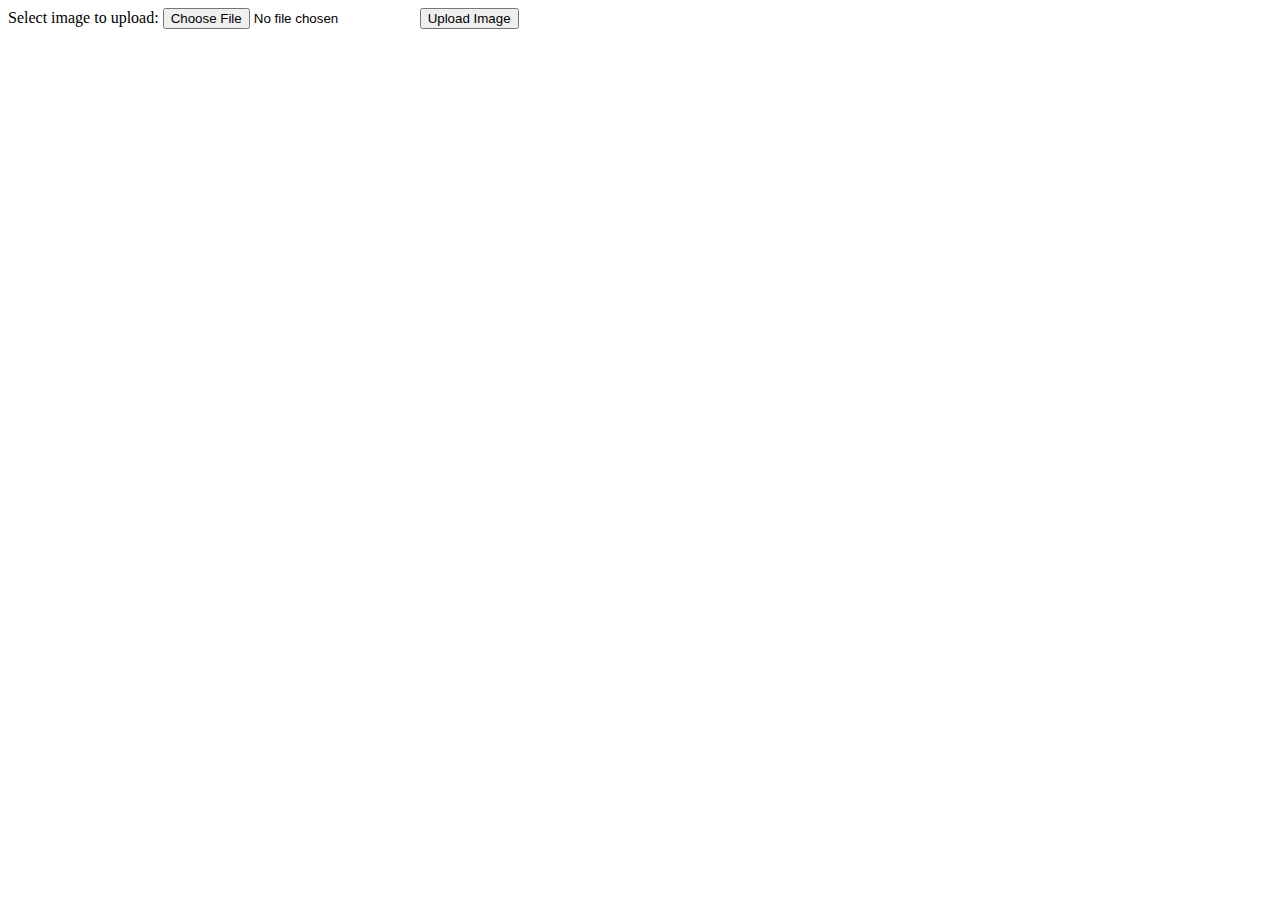
<file: index.html>
<!DOCTYPE html>
<html>
<body>

<form action="upload.php" method="post" enctype="multipart/form-data">
  Select image to upload:
  <input type="file" name="image" id="file">
  <input type="submit" value="Upload Image" name="submit">
</form>

</body>
</html>
</file>
